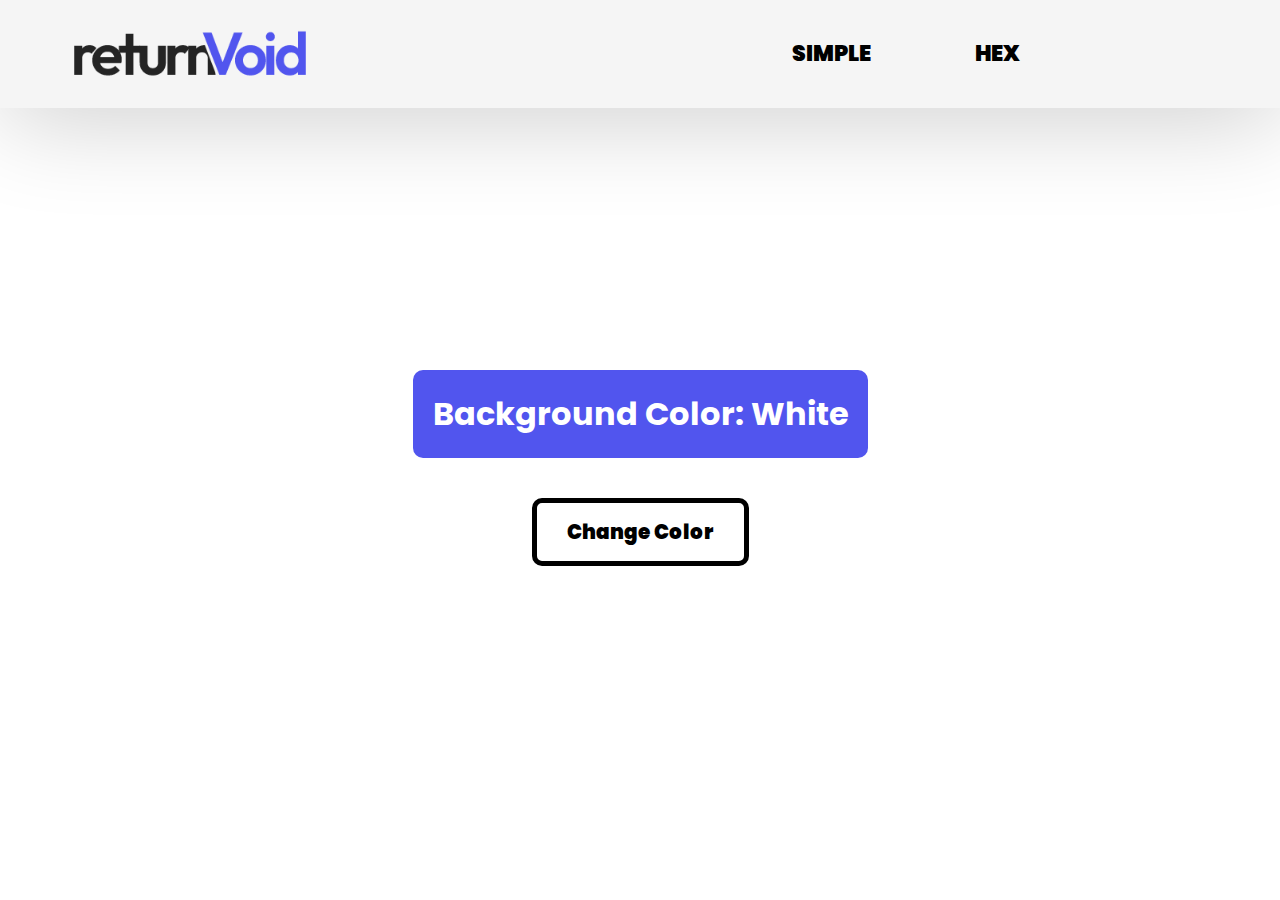
<file: index.html>
<!DOCTYPE html>
<html lang="en">
  <head>
    <meta charset="UTF-8" />
    <meta http-equiv="X-UA-Compatible" content="IE=edge" />
    <meta name="viewport" content="width=device-width, initial-scale=1.0" />
    <title>COLOR FLIPPER</title>
    <link rel="stylesheet" href="style.css" />
    <link
      rel="shortcut icon"
      href="/imgs/void-transparent-purple.ico"
      type="image/x-icon"
    />
  </head>
  <body>
    <nav>
      <div class="navbar">
        <img class="title" src="imgs/returnvoid light png.png" />
        <ul class="nav-links">
          <li><a href="index.html">SIMPLE</a></li>
          <li><a href="hex.html">HEX</a></li>
        </ul>
      </div>
    </nav>

    <main>
      <div class="container">
        <div class="border-text">
          <h1>
            Background Color:
            <span class="bg-color" id="bg-color">White</span>
          </h1>
        </div>

        <button onclick="ChangeColor()" class="btn" id="btn">
          Change Color
        </button>
      </div>
    </main>

    <script src="script.js"></script>
  </body>
</html>
</file>
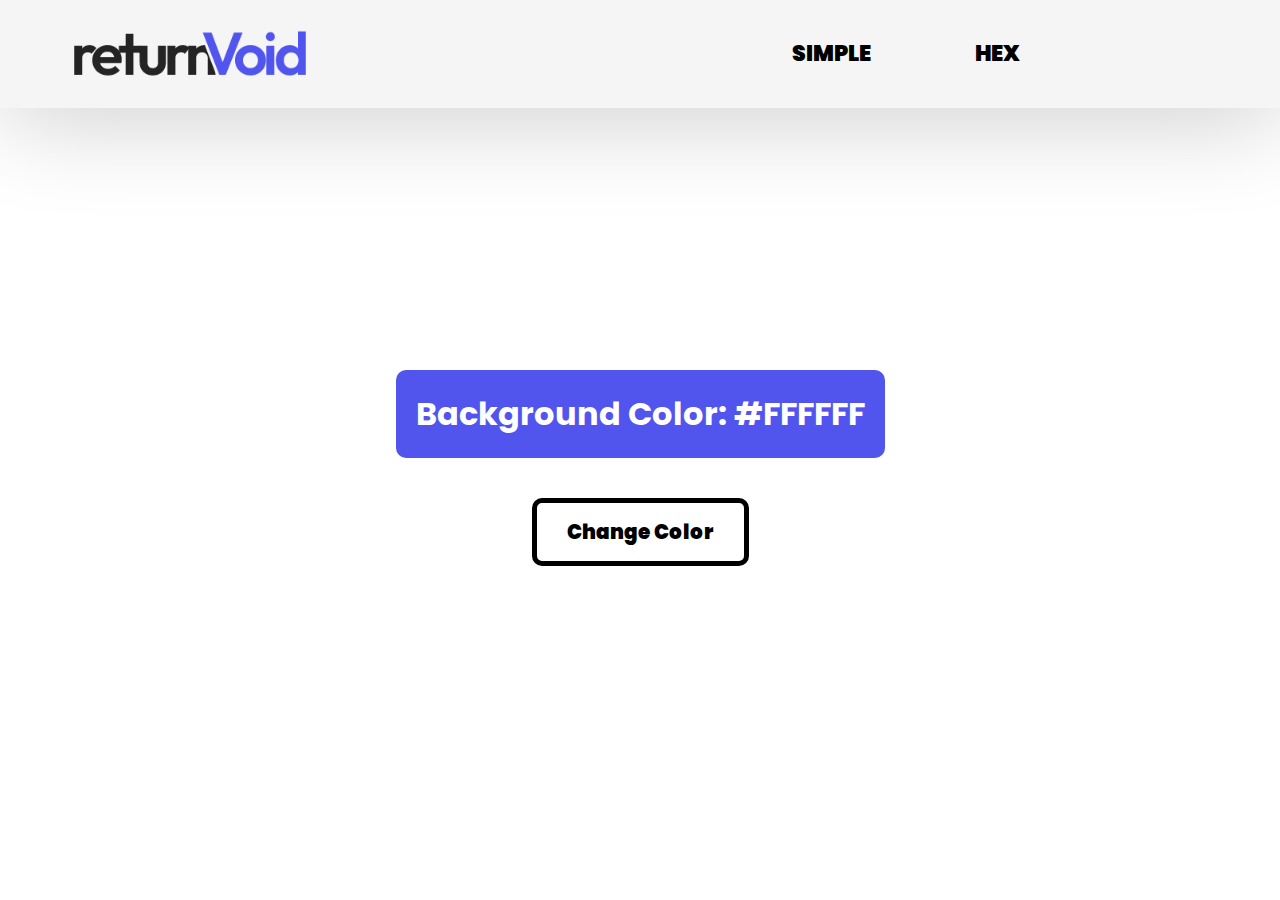
<file: hex.html>
<!DOCTYPE html>
<html lang="en">
  <head>
    <meta charset="UTF-8" />
    <meta http-equiv="X-UA-Compatible" content="IE=edge" />
    <meta name="viewport" content="width=device-width, initial-scale=1.0" />
    <title>COLOR FLIPPER</title>
    <link rel="stylesheet" href="style.css" />
    <link
      rel="shortcut icon"
      href="/imgs/void-transparent-purple.ico"
      type="image/x-icon"
    />
  </head>
  <body>
    <nav>
      <div class="navbar">
        <img class="title" src="imgs/returnvoid light png.png" />
        <ul class="nav-links">
          <li><a href="index.html">SIMPLE</a></li>
          <li><a href="hex.html">HEX</a></li>
        </ul>
      </div>
    </nav>

    <main>
      <div class="container">
        <div class="border-text">
          <h1>
            Background Color:
            <span class="bg-color" id="bg-color">#FFFFFF</span>
          </h1>
        </div>

        <button onclick="ChangeColorHEX()" class="btn" id="btn">
          Change Color
        </button>
      </div>
    </main>

    <script src="script.js"></script>
  </body>
</html>
</file>
<file: style.css>
@import url("https://fonts.googleapis.com/css2?family=Poppins&display=swap");

* {
  font-family: "Poppins", sans-serif;
  box-sizing: border-box;
  margin: 0;
  padding: 0;
  color: black;
}

html {
  font-size: 62.5%;
}

body {
  font-size: 1.6rem;
  box-sizing: border-box;
  height: 100vh;
}

.navbar {
  display: flex;
  justify-content: space-between;
  align-items: center;
  padding: 3rem 1rem;
  background-color: #f5f5f5;
  box-shadow: 2px 10px 100px rgba(0, 0, 0, 0.2);
}

.title {
  padding-left: 6rem;
  width: 30rem;
}

.nav-links {
  list-style: none;
  padding-right: 20rem;
}

.nav-links li {
  display: inline-block;
  padding: 0 5rem;
  font-size: 2.2rem;
  font-weight: 900;
}

.nav-links li a {
  transition: all 0.3s ease 0s;
  text-decoration: none;
}

.nav-links li a:hover {
  color: #5155ee;
}

.container {
  text-align: center;
  position: absolute;
  width: 100%;
  height: 80%;
  display: flex;
  justify-content: center;
  align-items: center;
  flex-direction: column;
}

.container h1 {
  display: inline-block;
  background-color: #5155ee;
  color: white;
  padding: 2rem;
  border-radius: 1rem;
  margin-bottom: 4rem;
}

.bg-color {
  text-transform: capitalize;
  color: white;
}

.btn {
  background: transparent;
  display: inline-block;
  border: 0.5rem solid black;
  border-radius: 1rem;
  padding: 1.4rem 3rem;
  font-size: 2rem;
  font-weight: 900;
  cursor: pointer;
  color: black;
  transition: all ease 0.3s;
}

.btn:hover {
  background: black;
  color: white;
}
</file>
